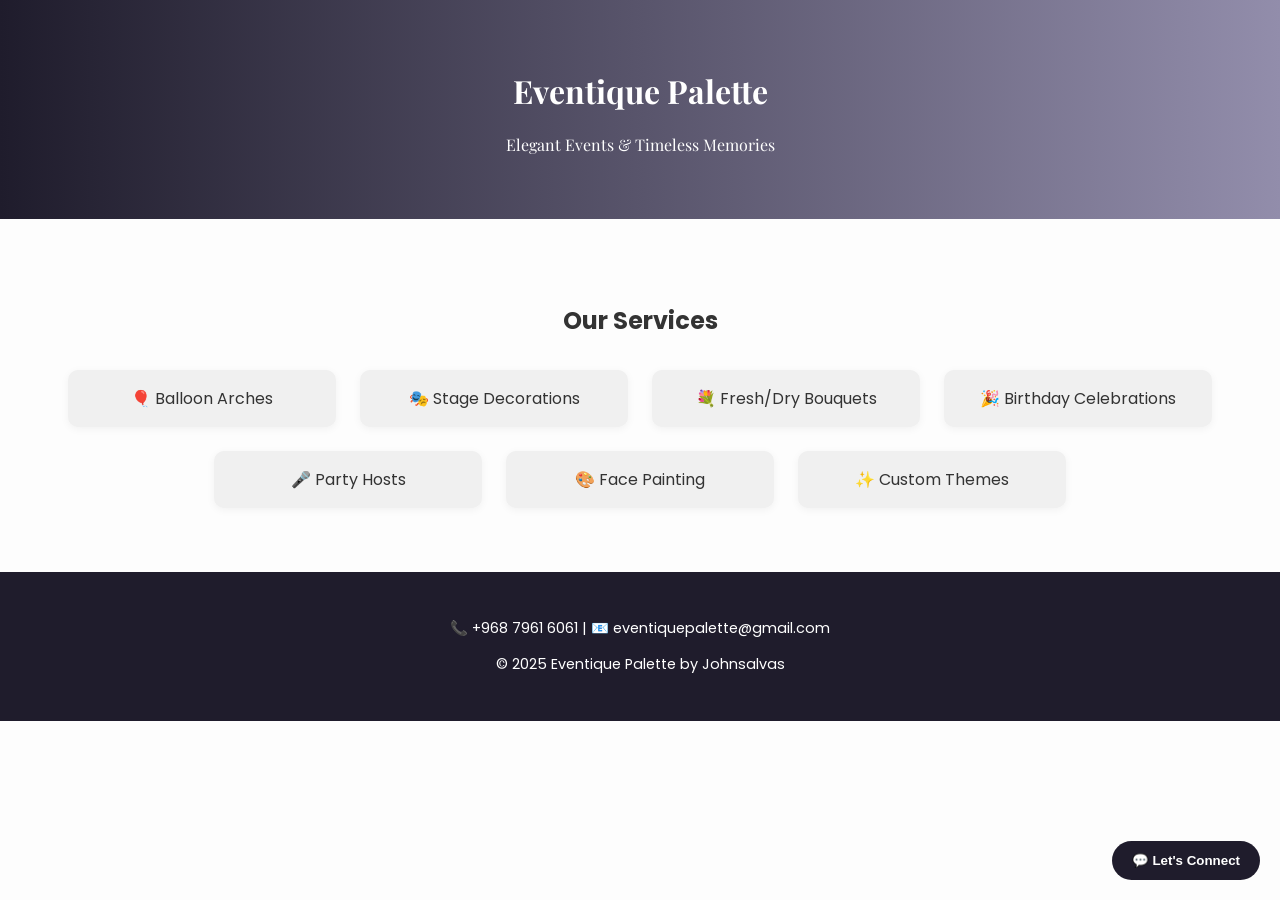
<file: index.html>
<!DOCTYPE html>
<html lang="en">
<head>
  <meta charset="UTF-8" />
  <meta name="viewport" content="width=device-width, initial-scale=1.0" />
  <title>Eventique Palette | Premium Events</title>
  <link rel="stylesheet" href="style.css" />
  <script src="script.js" defer></script>
  <link href="https://fonts.googleapis.com/css2?family=Playfair+Display&family=Poppins:wght@300;500&display=swap" rel="stylesheet">
</head>
<body>
  <header class="header">
    <div class="container">
      <h1>Eventique Palette</h1>
      <p>Elegant Events & Timeless Memories</p>
    </div>
  </header>

  <section class="services-section">
    <div class="container">
      <h2>Our Services</h2>
      <div class="services-grid">
        <div class="service">🎈 Balloon Arches</div>
        <div class="service">🎭 Stage Decorations</div>
        <div class="service">💐 Fresh/Dry Bouquets</div>
        <div class="service">🎉 Birthday Celebrations</div>
        <div class="service">🎤 Party Hosts</div>
        <div class="service">🎨 Face Painting</div>
        <div class="service">✨ Custom Themes</div>
      </div>
    </div>
  </section>

  <button class="chat-btn" onclick="toggleChat()">💬 Let's Connect</button>
  <div class="chat-popup" id="chatPopup">
    <form class="form" onsubmit="handleSubmit(event)">
      <h3>Connect With Us</h3>
      <input type="text" placeholder="Your Name" required />
      <input type="email" placeholder="Email Address" required />
      <input type="tel" placeholder="Phone Number" required />
      <textarea placeholder="Tell us about your event..." required></textarea>
      <button type="submit">Send</button>
      <div class="social-links">
        <a href="https://wa.me/96879616061" target="_blank">📱</a>
        <a href="https://www.instagram.com/eventiquepalette" target="_blank">📷</a>
        <a href="mailto:eventiquepalette@gmail.com">📧</a>
        <a href="https://maps.app.goo.gl/kTLDpdPQwWFpzA9ZA" target="_blank">📍</a>
      </div>
    </form>
  </div>

  <footer class="footer">
    <div class="container">
      <p>📞 +968 7961 6061 | 📧 eventiquepalette@gmail.com</p>
      <p>© 2025 Eventique Palette by Johnsalvas</p>
    </div>
  </footer>
</body>
</html>
</file>
<file: style.css>
body {
  margin: 0;
  font-family: 'Poppins', sans-serif;
  background-color: #fdfdfd;
  color: #333;
}

.container {
  width: 90%;
  max-width: 1200px;
  margin: auto;
}

.header {
  background: linear-gradient(to right, #1f1c2c, #928dab);
  color: white;
  padding: 3rem 0;
  text-align: center;
  font-family: 'Playfair Display', serif;
}

.services-section {
  padding: 4rem 0;
  text-align: center;
}

.services-grid {
  display: flex;
  flex-wrap: wrap;
  justify-content: center;
  gap: 1.5rem;
  margin-top: 2rem;
}

.service {
  background: #f0f0f0;
  padding: 1rem 1.5rem;
  border-radius: 10px;
  width: 220px;
  box-shadow: 0 2px 8px rgba(0,0,0,0.05);
}

.chat-btn {
  position: fixed;
  bottom: 20px;
  right: 20px;
  background-color: #1f1c2c;
  color: white;
  padding: 12px 20px;
  border-radius: 25px;
  font-weight: bold;
  border: none;
  cursor: pointer;
}

.chat-popup {
  display: none;
  position: fixed;
  bottom: 80px;
  right: 20px;
  background: white;
  padding: 20px;
  border-radius: 10px;
  box-shadow: 0 5px 20px rgba(0,0,0,0.3);
  width: 320px;
  z-index: 1000;
}

.form input, .form textarea {
  width: 100%;
  margin-bottom: 10px;
  padding: 10px;
  border: 1px solid #ccc;
  border-radius: 6px;
}

.form button {
  width: 100%;
  background-color: #1f1c2c;
  color: white;
  padding: 10px;
  font-weight: bold;
  border: none;
  border-radius: 6px;
  cursor: pointer;
}

.social-links {
  margin-top: 10px;
  text-align: center;
}

.social-links a {
  font-size: 20px;
  margin: 0 8px;
  text-decoration: none;
}

.footer {
  background-color: #1f1c2c;
  color: white;
  text-align: center;
  padding: 2rem 0;
  font-size: 0.9rem;
}
</file>
